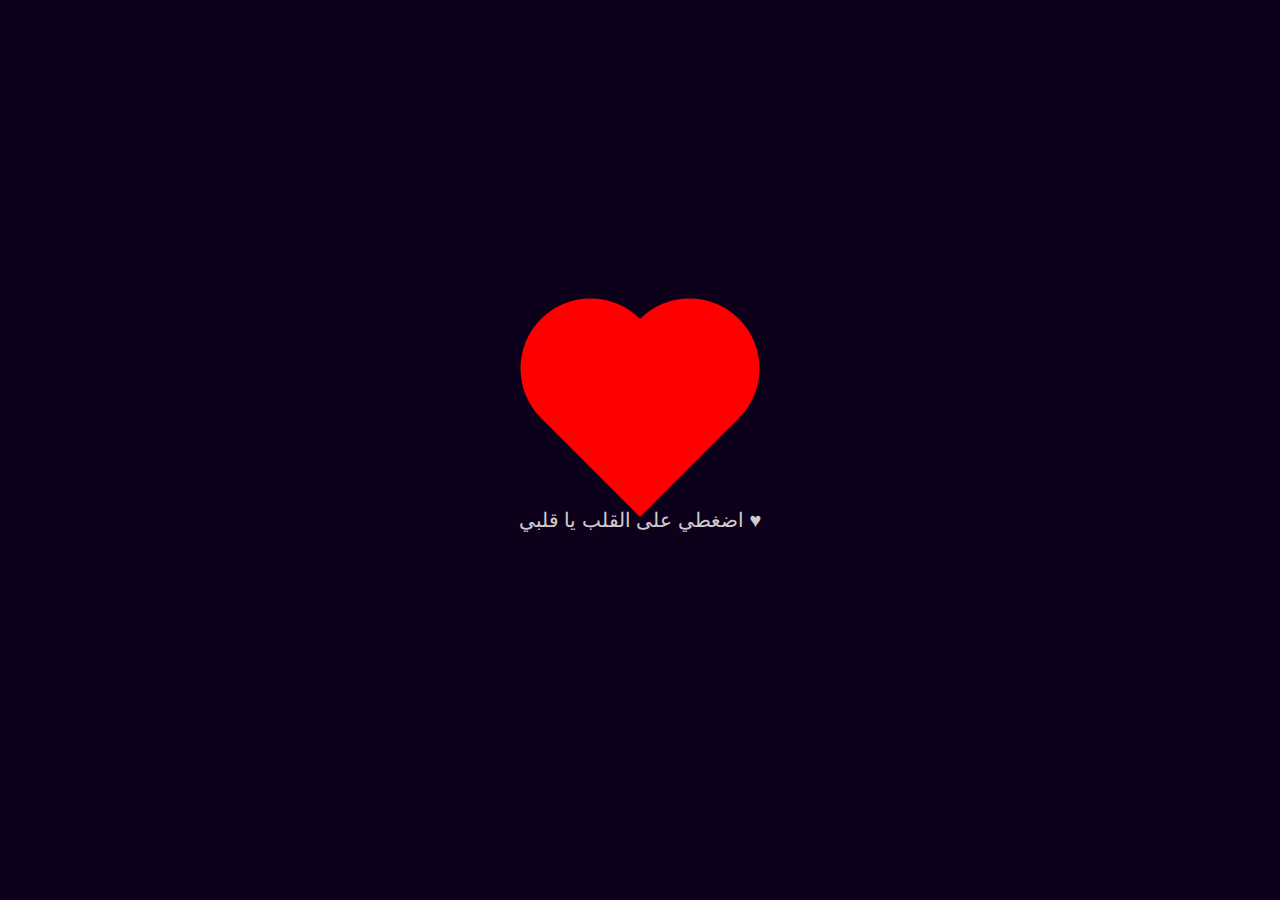
<file: index.html>
<!DOCTYPE html>
<html lang="ar">
<head>
    <meta charset="UTF-8">
    <meta name="viewport" content="width=device-width, initial-scale=1.0">
    <title>For My Love</title>
    <link rel="stylesheet" href="style.css">
</head>
<body>

    <!-- Intro Screen -->
    <div id="intro" class="intro">
        <div id="heart" class="heart"></div>
        <p class="tap-text">اضغطي على القلب يا قلبي ♥</p>
    </div>

    <!-- Hidden Content -->
    <div id="mainContent" class="hidden">

        <audio id="song" src="song.mp3"></audio>
        <!-- ارفع الأغنية باسم song.mp3 في نفس الفولدر -->

        <!-- Section 1 - Photo -->
        <div class="section hidden-section" id="sec1">
            <img src="your-photo.jpg" class="main-photo" alt="Us">
        </div>

        <!-- Section 2 - Message -->
        <div class="section hidden-section" id="sec2">
            <div class="msg-box">
                <p class="message">
                    يا من سكنت القلب والروح،
قد وجدت فيك ضياء حياتي ودفءَ أيامي، وكنت أنت الوصال الذي طالما تمنيتُه.
لا يمر يوم إلا وتزداد محبتك في نفسي، كأن قلبي يكتب باسمك في كل نبضة.
يا زهرة عمري، يا سر سعادتي، أسأل الله أن يظلَّ حبنا مزهرًا، لا يذبل، وقلوبنا على عهدها دائمًا. ❤️  
                   
                </p>
            </div>
        </div>

        <!-- Section 3 - Memories -->
        <div class="section hidden-section" id="sec3">
            <h2 class="title">ذكرياتنا ❤️</h2>

            <div class="memory">
                <h3>احسن يوم في حياتي ا</h3>
                <p>17 / 9/ 2022</p>
            </div>

            <div class="memory">
                <h3>اول مره قولتلك بحبك فيها </h3>
                <p>1 / 10/ 2022</p>
            </div>

            <div class="memory">
                <h3>أجمل يوم قضيناه سوا</h3>
                <p>29 / 11/ 2025</p>
            </div>
        </div>

        <!-- Section 4 - Surprise Button -->
        <div class="section hidden-section" id="sec4">
            <button id="surpriseBtn" class="btn-surprise">مفاجأة تانية ✨</button>
            <div id="surpriseContent" class="hidden">
                <p class="message">كل سنة وانتي أجمل شيء في حياتي ❤️</p>
                <img src="surprise.jpg" class="main-photo" alt="Surprise" />
            </div>
        </div>

    </div>

    <!-- Canvas for confetti and hearts -->
    <canvas id="confettiCanvas" class="full-canvas"></canvas>

<script src="script.js"></script>
</body>
</html>
</file>
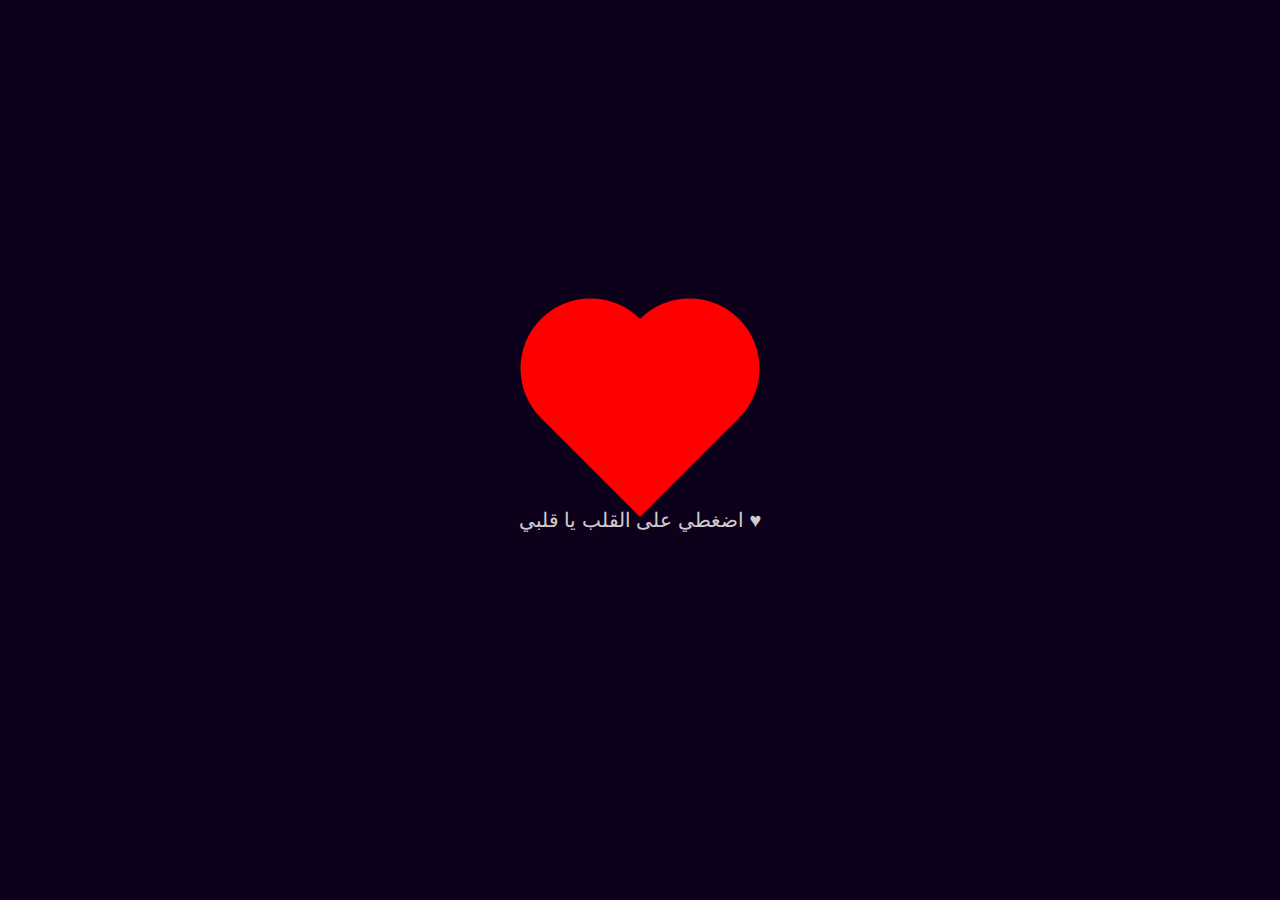
<file: admin.html>
<!DOCTYPE html>
<html lang="ar">
<head>
    <meta charset="UTF-8">
    <meta name="viewport" content="width=device-width, initial-scale=1.0">
    <title>For My Love</title>
    <link rel="stylesheet" href="style.css">
</head>
<body>

    <!-- Intro Screen -->
    <div id="intro" class="intro">
        <div id="heart" class="heart"></div>
        <p class="tap-text">اضغطي على القلب يا قلبي ♥</p>
    </div>

    <!-- Hidden Content -->
    <div id="mainContent" class="hidden">

        <audio id="song" src="song.mp3"></audio>
        <!-- ارفع الأغنية باسم song.mp3 في نفس الفولدر -->

        <!-- Section 1 - Photo -->
        <div class="section hidden-section" id="sec1">
            <img src="your-photo.jpg" class="main-photo" alt="Us">
        </div>

        <!-- Section 2 - Message -->
        <div class="section hidden-section" id="sec2">
            <div class="msg-box">
                <p class="message">
                    يا من سكنت القلب والروح،
قد وجدت فيك ضياء حياتي ودفءَ أيامي، وكنت أنت الوصال الذي طالما تمنيتُه.
لا يمر يوم إلا وتزداد محبتك في نفسي، كأن قلبي يكتب باسمك في كل نبضة.
يا زهرة عمري، يا سر سعادتي، أسأل الله أن يظلَّ حبنا مزهرًا، لا يذبل، وقلوبنا على عهدها دائمًا. ❤️  
                   
                </p>
            </div>
        </div>

        <!-- Section 3 - Memories -->
        <div class="section hidden-section" id="sec3">
            <h2 class="title">ذكرياتنا ❤️</h2>

            <div class="memory">
                <h3>احسن يوم في حياتي ا</h3>
                <p>12 / 9/ 2022</p>
            </div>

            <div class="memory">
                <h3>اول مره قولتلك بحبك فيها </h3>
                <p>1 / 10/ 2022</p>
            </div>

            <div class="memory">
                <h3>أجمل يوم قضيناه سوا</h3>
                <p>1 / 11/ 2025</p>
            </div>
        </div>

        <!-- Section 4 - Surprise Button -->
        <div class="section hidden-section" id="sec4">
            <button id="surpriseBtn" class="btn-surprise">مفاجأة تانية ✨</button>
            <div id="surpriseContent" class="hidden">
                <p class="message">كل سنة وانتي أجمل شيء في حياتي ❤️</p>
                <img src="surprise.jpg" class="main-photo" alt="Surprise" />
            </div>
        </div>

    </div>

    <!-- Canvas for confetti and hearts -->
    <canvas id="confettiCanvas" class="full-canvas"></canvas>

<script src="script.js"></script>
</body>
</html>
</file>
<file: style.css>
body {
    margin: 0;
    font-family: "Cairo", sans-serif;
    background: #0d001a;
    color: #fff;
    text-align: center;
    overflow-x: hidden;
}

/* Canvas */
.full-canvas {
    position: fixed;
    top:0;
    left:0;
    width: 100%;
    height: 100%;
    pointer-events: none;
    z-index: 10;
}

/* Intro */
.intro {
    height: 100vh;
    display: flex;
    flex-direction: column;
    justify-content: center;
    align-items: center;
}

.tap-text {
    margin-top: 20px;
    font-size: 20px;
    opacity: 0.8;
}

/* Heart */
.heart {
    width: 140px;
    height: 140px;
    background: red;
    position: relative;
    transform: rotate(-45deg);
    cursor: pointer;
    animation: heartbeat 1.2s infinite;
}

.heart:before,
.heart:after {
    content: "";
    width: 140px;
    height: 140px;
    background: red;
    border-radius: 50%;
    position: absolute;
}

.heart:before {
    top: -70px;
    left: 0;
}

.heart:after {
    left: 70px;
    top: 0;
}

@keyframes heartbeat {
    0% { transform: scale(1) rotate(-45deg); }
    50% { transform: scale(1.2) rotate(-45deg); }
    100% { transform: scale(1) rotate(-45deg); }
}

.hidden {
    display: none;
}

.section {
    padding: 20px;
    opacity: 0;
    transition: opacity 1.5s ease;
}

.section.show {
    opacity: 1;
}

/* Photo */
.main-photo {
    width: 90%;
    border-radius: 20px;
    box-shadow: 0 0 25px #b600ff;
}

/* Message */
.msg-box {
    background: #18002d;
    padding: 20px;
    margin: 20px;
    border-radius: 20px;
    box-shadow: 0 0 15px #7a00a8;
}

.message {
    font-size: 22px;
    line-height: 1.8;
}

/* Memories */
.title {
    font-size: 28px;
    margin-bottom: 15px;
}

.memory {
    background: #2d0147;
    padding: 15px;
    margin: 15px;
    border-radius: 15px;
    box-shadow: 0 0 15px #8a00cf;
}

/* Surprise Button */
.btn-surprise {
    background: linear-gradient(45deg,#c58be9,#7b1fa2);
    border: none;
    color: #fff;
    font-size: 20px;
    padding: 12px 24px;
    border-radius: 20px;
    cursor: pointer;
}

.btn-surprise:hover {
    transform: scale(1.05);
    transition: 0.3s;
}
</file>
